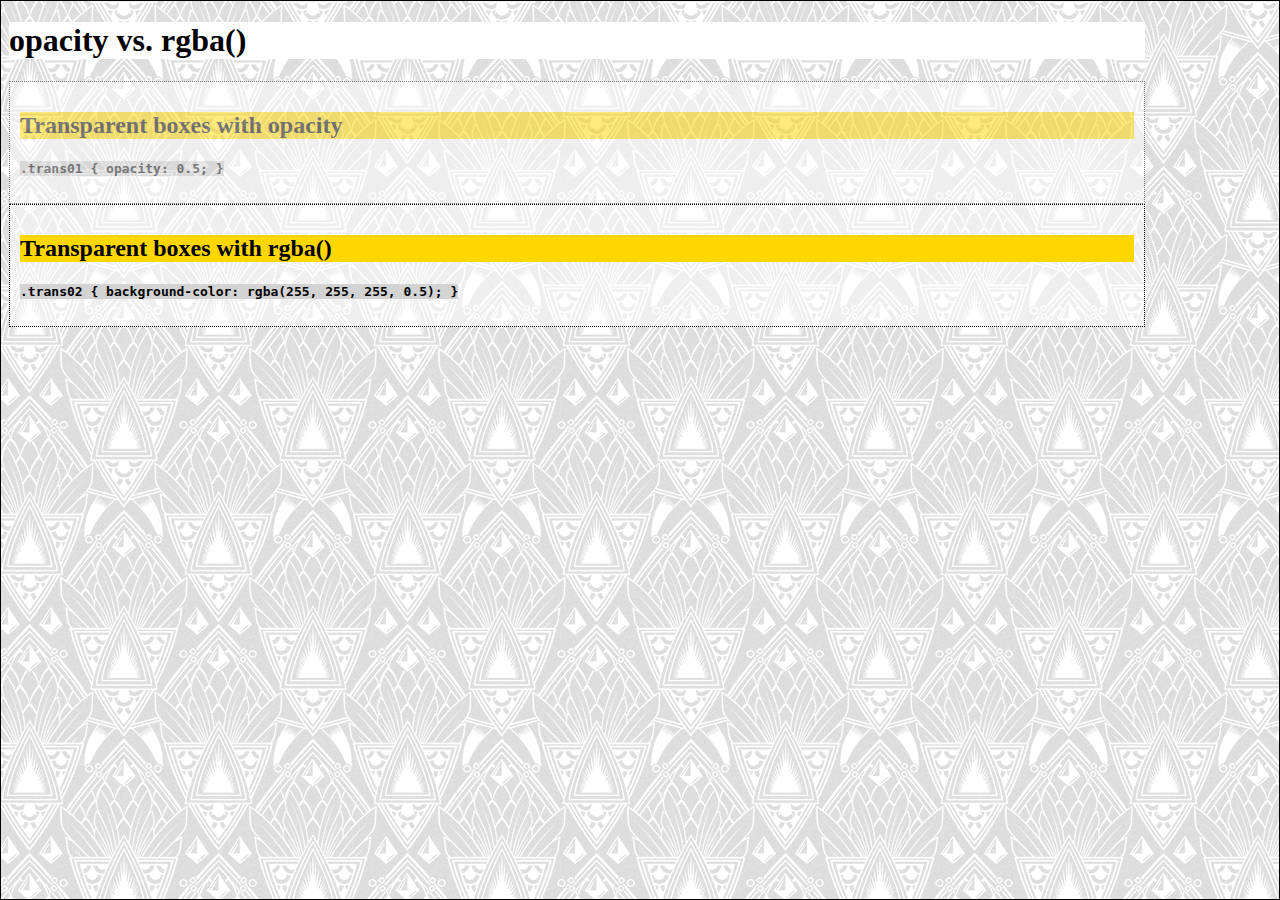
<file: index.html>
<!doctype html>
<html lang="en">
  <head>
    <title>Transparent boxes</title>
    <meta charset="UTF-8">
	<link rel="stylesheet" type="text/css" href="css/style.css">
  </head>
  <body>
    <h1 class="h_1">opacity vs. rgba()</h1>
      <article class="article_01">
        <h2 class="h_2">Transparent boxes with opacity</h2>
        <p><code class="csscode">.trans01 { opacity: 0.5; }</code></p>
      </article>
      <article class="article_02">
        <h2 class="h_2">Transparent boxes with rgba()</h2>
        <p><code class="csscode">.trans02 { background-color: rgba(255, 255, 255, 0.5); }</code></p>
  </body>
</html>
</file>
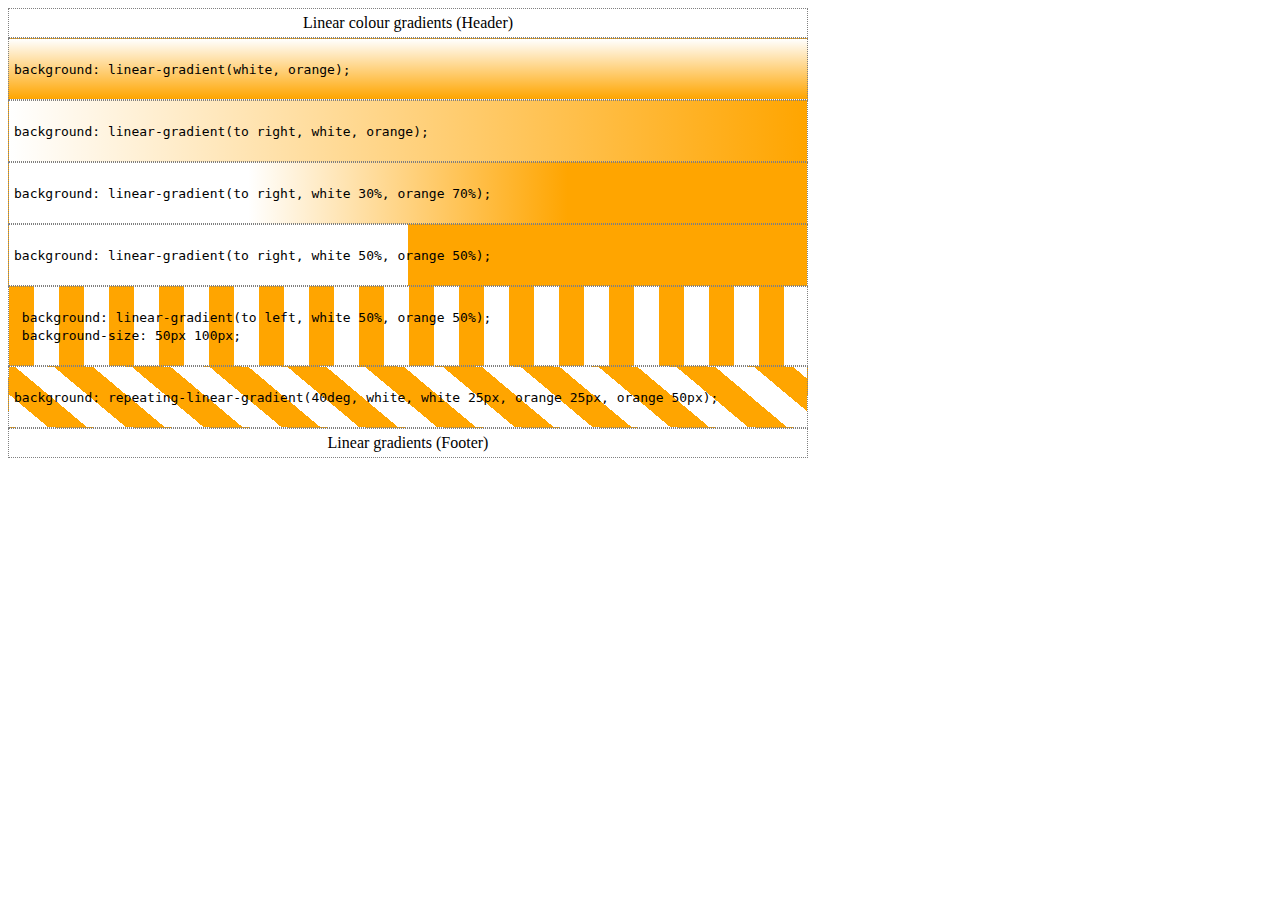
<file: Gradient/index.html>
<!DOCTYPE html>
<html>

<head>
    <title>Linear Gradients</title>
    <meta charset="UTF-8" />
    <link rel="stylesheet" href="css/style.css" />
</head>

<body>
    <header class="headfoot">Linear colour gradients (Header)</header>
    <article class="trans01 my_article">
        <p><code>background: linear-gradient(white, orange);</code></p>
    </article>
    <article class="trans02 my_article">
        <p><code>background: linear-gradient(to right, white, orange);</code></p>
    </article>
    <article class="trans03 my_article">
        <p>
            <code>background: linear-gradient(to right, white 30%, orange 70%);</code
        >
      </p>
    </article>
    <article class="trans04 my_article">
      <p>
        <code
          >background: linear-gradient(to right, white 50%, orange 50%);</code
        >
      </p>
    </article>
    <article class="trans05 my_article">
      <p>
        <code
          >&nbsp;background: linear-gradient(to left, white 50%, orange 50%);<br />
          &nbsp;background-size: 50px 100px;</code
        >
      </p>
    </article>
    <article class="trans06 my_article">
      <p>
        <code
          >background: repeating-linear-gradient(40deg, white, white 25px,
          orange 25px, orange 50px);</code
        >
      </p>
    </article>
    <footer class="headfoot">Linear gradients (Footer)</footer>
  </body>
</html>
</file>
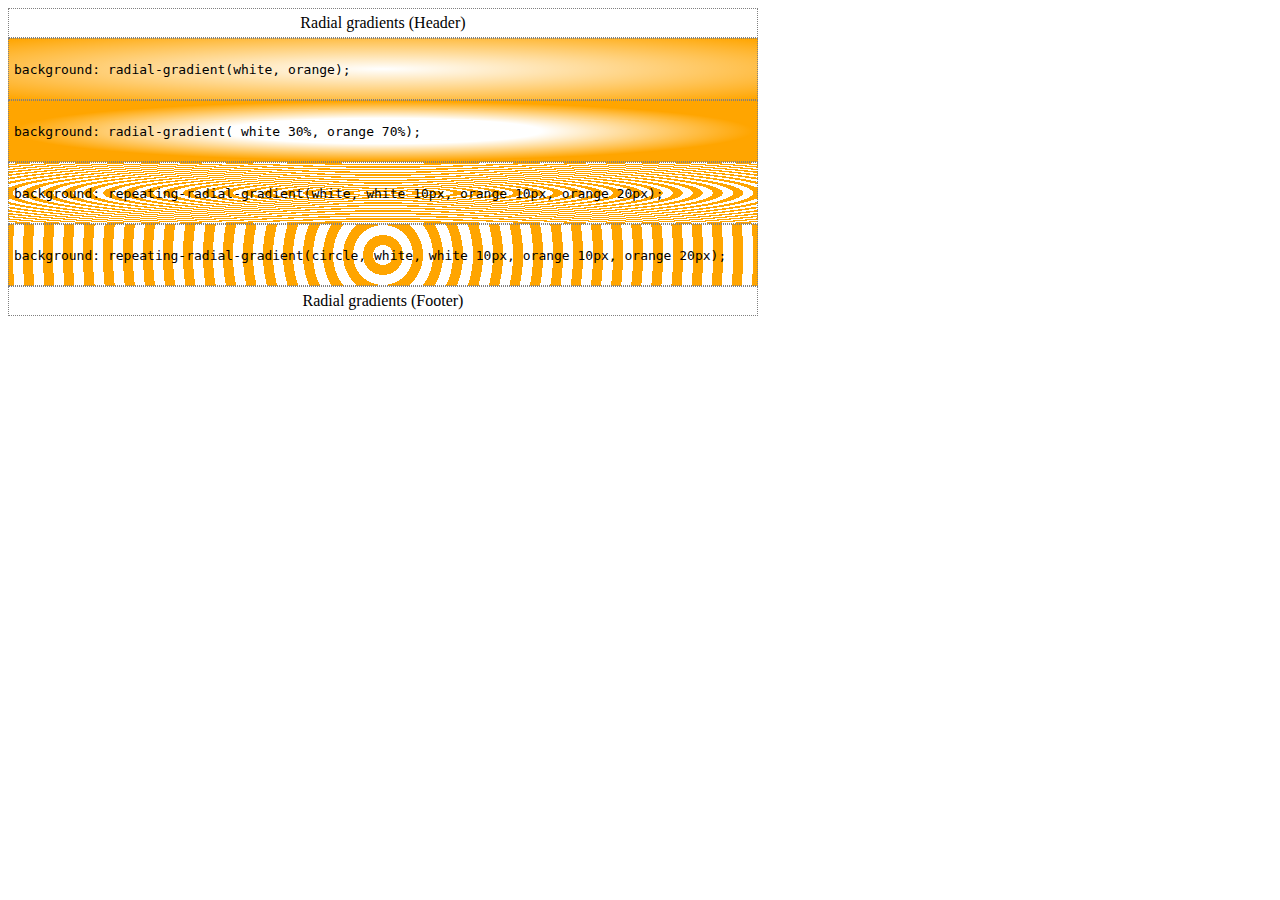
<file: Gradient/index2.html>
<!doctype html>
<html lang="en">
  <head>
    <title>Radial gradients</title>
    <meta charset="UTF-8">
	<link rel="stylesheet" type="text/css" href="css/style2.css">
  </head>
  <body>
    <header class="headfoot">Radial gradients (Header)</header>
      <article class="trans01 my_article">
        <p><code>background: radial-gradient(white, orange);</code></p>
      </article>
      <article class="trans02 my_article">
        <p><code>background: radial-gradient( white 30%, orange 70%);</code></p>
      </article>
      <article class="trans03 my_article">
        <p><code>background: repeating-radial-gradient(white, white 10px, orange 10px, orange 20px);</code></p>
      </article>
      <article class="trans04 my_article">
        <p><code>background: repeating-radial-gradient(circle, white, white 10px, orange 10px, orange 20px);</code></p>
      </article>
    <footer class="headfoot">Radial gradients (Footer)</footer>
  </body>
</html>
</file>
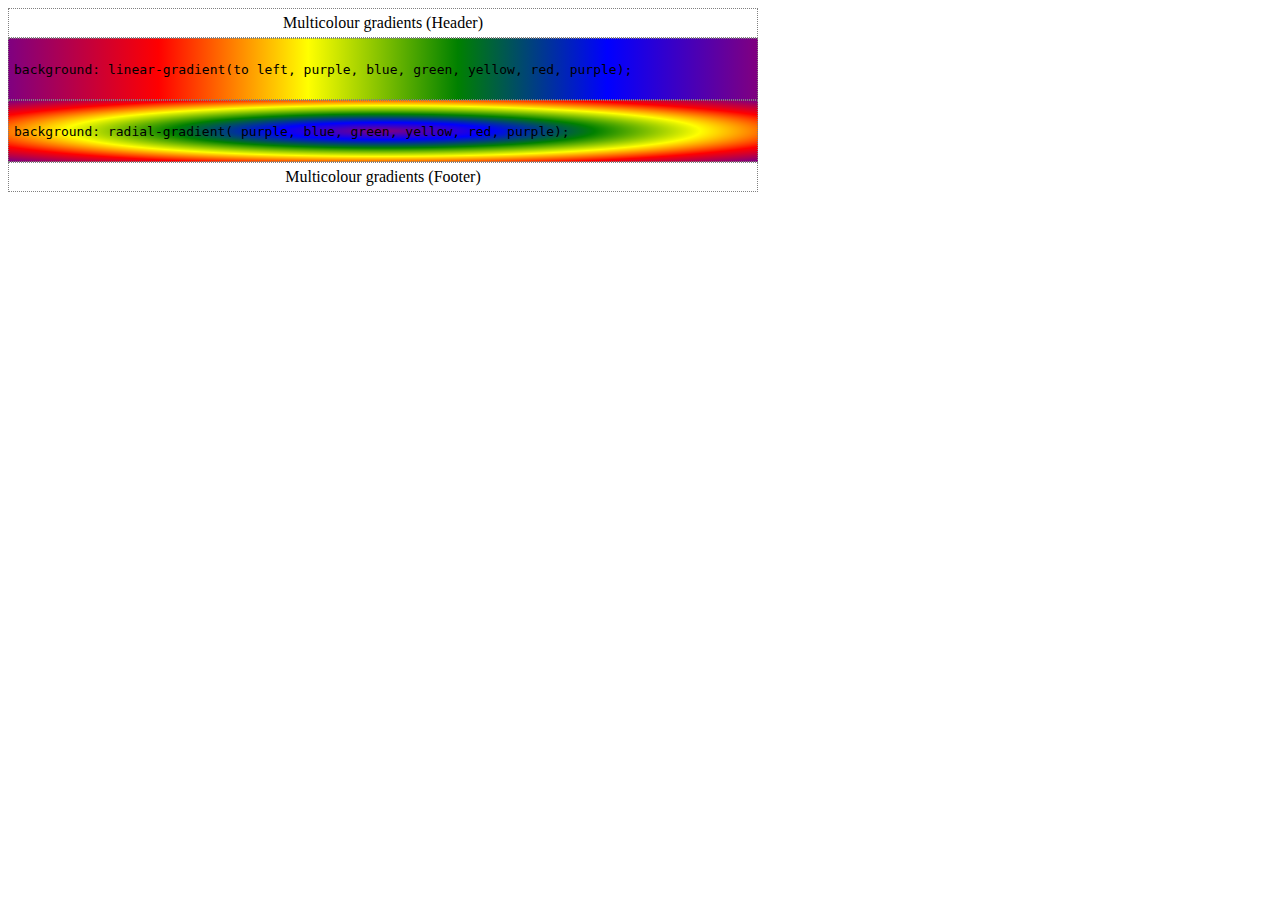
<file: Gradient/index3.html>
<!doctype html>
<html>
  <head>
    <title>Multicolour gradients</title>
    <meta charset="UTF-8">
	<link rel="stylesheet" type="text/css" href="css/style3.css">
  </head>
  <body>
    <header class="headfoot">Multicolour gradients (Header)</header>
      <article class="trans01 my_article">
        <p><code>background: linear-gradient(to left, purple, blue, green, yellow, red, purple); </code></p>
      </article>
      <article class="trans02 my_article">
        <p><code>background: radial-gradient( purple, blue, green, yellow, red, purple); </code></p>
      </article>
    <footer class="headfoot">Multicolour gradients (Footer)</footer>
  </body>
</html>
</file>
<file: css/style.css>
/*   Styles for the example: /examples/chapter011/11_5_4/index.html
*/
* {
    box-sizing: border-box;
}

html {
    height: 100%;
    background-image: url("../images/pattern.png");
    /*background-size: 100% 100%;
  background-repeat: no-repeat;*/
    border: black 1px solid;
}

.article_01 {
    width: 90%;
    padding: 10px;
    background-color: white;
    border: black 1px dotted;
    opacity: 0.5;
}

.article_02 {
    width: 90%;
    padding: 10px;
    background-color: white;
    border: black 1px dotted;
    background-color: rgba(255, 255, 255, 0.5);
}

.csscode {
    font-weight: bolder;
    background: lightgrey;
}

.h_2 {
    background: gold;
}

.h_1 {
    background: white;
    width: 90%;
}
</file>
<file: Gradient/css/style.css>
/*   Styles for the example: /examples/chapter011/11_5_5/index.html
*/
* {
  box-sizing: border-box;        
}
.headfoot {
  width: 800px;
  border: gray 1px dotted;
  padding: 5px;
  background-color: white;
  text-align: center;
}
.my_article {
  width: 800px;
  padding: 5px;
  border: gray 1px dotted;
}
.trans01 { background: linear-gradient(white, orange); }
.trans02 { background: linear-gradient(to right, white, orange);  }
.trans03 { background: linear-gradient(to right, white 30%, orange 70%);  }
.trans04 { background: linear-gradient(to right, white 50%, orange 50%);  }
.trans05 {
   background: linear-gradient(to left, white 50%, orange 50%);
   background-size: 50px 100px;
}
.trans06 { background: repeating-linear-gradient(40deg, white, white 25px, orange 25px, orange 50px);     }
</file>
<file: Gradient/css/style2.css>
/*   Styles for the example: /examples/chapter011/11_5_5/index.html
*/
* {
  box-sizing: border-box;        
}
.headfoot {
  width: 750px;
  border: gray 1px dotted;
  padding: 5px;
  background-color: white;
  text-align: center;
}
.my_article {
  width: 750px;
  padding: 5px;
  border: gray 1px dotted;
}
.trans01 { background: radial-gradient(white, orange); }
.trans02 { background: radial-gradient( white 30%, orange 70%);  }
.trans03 { background: repeating-radial-gradient(white, white 10px, orange 10px, orange 20px);  }
.trans04 { background: repeating-radial-gradient(circle, white, white 10px, orange 10px, orange 20px); }
</file>
<file: Gradient/css/style3.css>
/*   Styles for the example: /examples/chapter011/11_5_5/index3.html
*/
* {
  box-sizing: border-box;        
}
.headfoot {
  width: 750px;
  border: gray 1px dotted;
  padding: 5px;
  background-color: white;
  text-align: center;
}
.my_article {
  width: 750px;
  padding: 5px;
  border: gray 1px dotted;
}
.trans01 { background: linear-gradient(to left, purple, blue, green, yellow, red, purple);  }
.trans02 { background: radial-gradient( purple, blue, green, yellow, red, purple);  }
</file>
